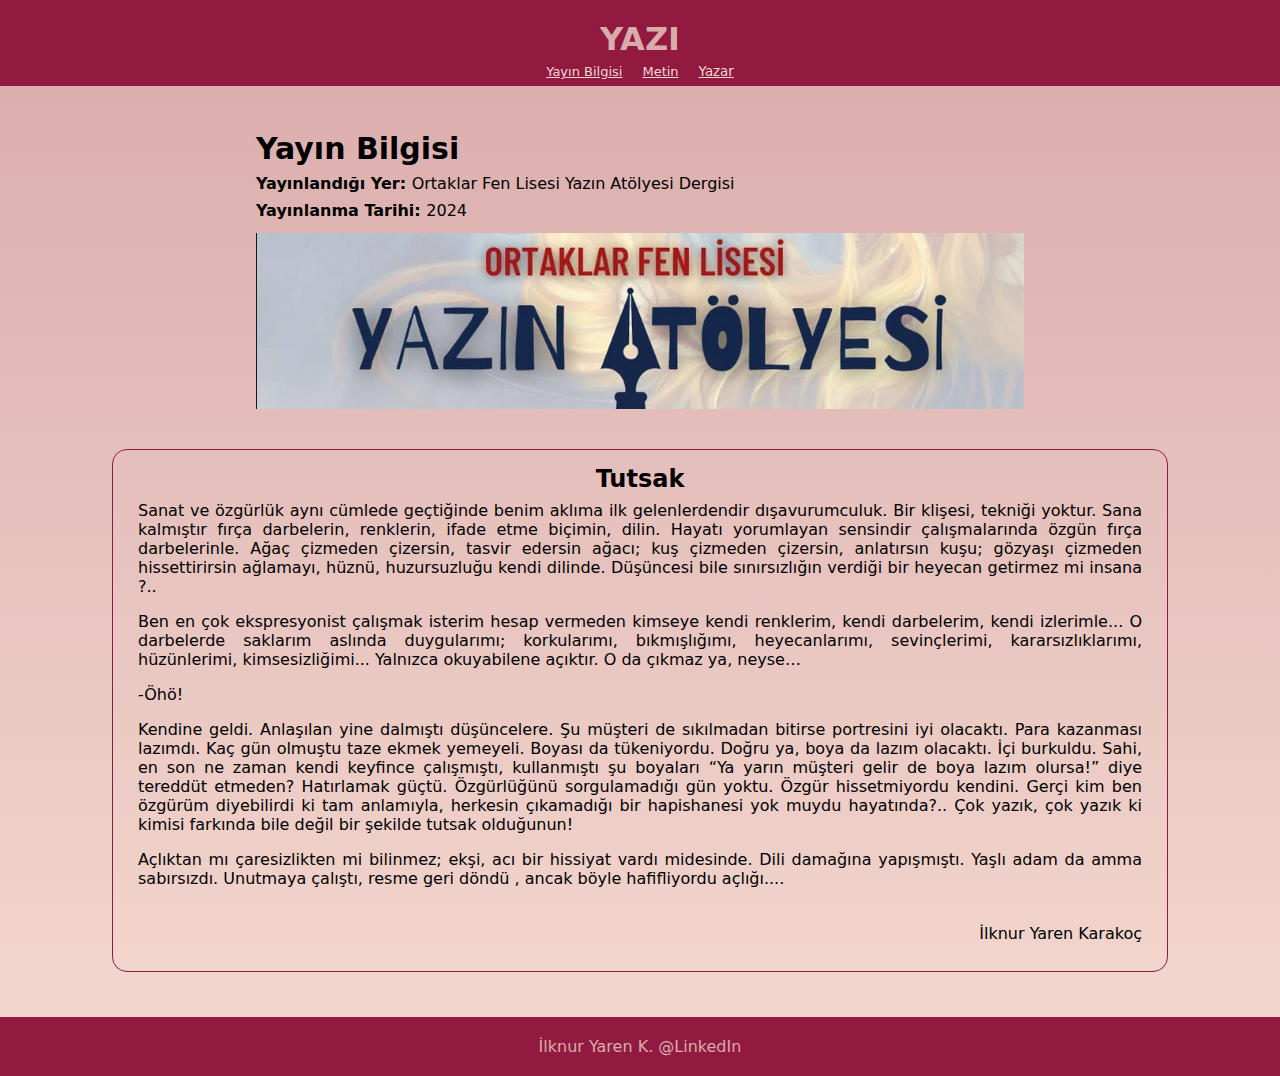
<file: Certification-1 Tutsak/index.html>
<!DOCTYPE html>
<html lang="en">
<head>
    <meta charset="UTF-8">
    <meta name="viewport" content="width=device-width, initial-scale=1.0">
    <title>Article - IYK</title>
    <link href="styles.css" rel="stylesheet">
</head>
<body>
    <nav >
        <h1>YAZI</h1>
        <div id="links"><a href="#published" id="publink"> Yayın Bilgisi </a><a id="metlink" href="#tribute-info"> Metin</a>
            <button id="yazarbtn">
                <p>Yazar</p>
                <div id="yazar">
                    <img src="wapp.jpg">
                    <p>İlknur Yaren Karakoç</p>
                    <div class="yazarlink">
                    <a href="#">LinkedIn</a>
                    <a href="#">Github</a>
                    <a href="#">Instagram</a>
                </div>
                </div>
            </button>
        </div>

    </nav>
    <main>
    <div id="published">
        <div id="texts">
            <h2 id="tribute-name">Yayın Bilgisi</h2>
            <p><span>Yayınlandığı Yer: </span> Ortaklar Fen Lisesi Yazın Atölyesi Dergisi</p>
            <p><span>Yayınlanma Tarihi: </span>2024</p>
        </div>
        <div id="img-div">
            <img id="image" class="dergiimg" src="image.png">
        </div>
        </div>

        <div id="tribute-info" class="tutsak">
            <h2 id="tribute-name">Tutsak</h2>
    <p class="metin">
            Sanat ve özgürlük aynı cümlede geçtiğinde benim aklıma ilk gelenlerdendir dışavurumculuk. Bir klişesi, tekniği yoktur. Sana kalmıştır fırça darbelerin, renklerin, ifade etme biçimin, dilin. Hayatı yorumlayan sensindir çalışmalarında özgün fırça darbelerinle. Ağaç çizmeden çizersin, tasvir edersin ağacı; kuş çizmeden çizersin, anlatırsın kuşu; gözyaşı çizmeden hissettirirsin ağlamayı, hüznü, huzursuzluğu kendi dilinde. Düşüncesi bile sınırsızlığın verdiği bir heyecan getirmez mi insana ?.. 
       </p>
    <p class="metin">    Ben en çok ekspresyonist çalışmak isterim hesap vermeden kimseye kendi renklerim, kendi darbelerim, kendi izlerimle... O darbelerde saklarım aslında duygularımı; korkularımı, bıkmışlığımı, heyecanlarımı, sevinçlerimi, kararsızlıklarımı, hüzünlerimi, kimsesizliğimi... Yalnızca okuyabilene açıktır. O da çıkmaz ya, neyse…
       </p>
    <p class="metin">-Öhö!</p><p class="metin">
               Kendine geldi. Anlaşılan yine dalmıştı düşüncelere. Şu müşteri de sıkılmadan bitirse portresini iyi olacaktı. Para kazanması lazımdı. Kaç gün olmuştu taze ekmek yemeyeli. Boyası da tükeniyordu. Doğru ya, boya da lazım olacaktı. İçi burkuldu. Sahi, en son ne zaman kendi keyfince çalışmıştı, kullanmıştı şu boyaları “Ya yarın müşteri gelir de boya lazım olursa!” diye tereddüt etmeden? Hatırlamak güçtü. Özgürlüğünü sorgulamadığı gün yoktu. Özgür hissetmiyordu kendini. Gerçi kim ben özgürüm diyebilirdi ki tam anlamıyla, herkesin çıkamadığı bir hapishanesi yok muydu hayatında?.. Çok yazık, çok yazık ki kimisi farkında bile değil bir şekilde tutsak olduğunun!
               </p>
    <p class="metin">Açlıktan mı çaresizlikten mi bilinmez; ekşi, acı bir hissiyat vardı midesinde. Dili damağına yapışmıştı. Yaşlı adam da amma sabırsızdı.  Unutmaya çalıştı, resme geri döndü , ancak böyle hafifliyordu açlığı....
       </p>
       <p class="metin" id="name">İlknur Yaren Karakoç
    </p>
        </div>
    </main>
    <footer>
        <a id="tribute-link" href="//www.linkedin.com/in/ilknur-yaren-k-51058831b/"><p>İlknur Yaren K. @LinkedIn</p></a>
   </footer>

   <script>
    //smooth transitions
        document.getElementById('publink').addEventListener('click', (event) => {
        event.preventDefault();
        document.querySelector('#published').scrollIntoView({ behavior: 'smooth' });
    });
    document.getElementById('metlink').addEventListener('click', (event) => {
        event.preventDefault();
        document.querySelector('.tutsak').scrollIntoView({ behavior: 'smooth' });
    });
   </script>
    
</body>
</html>
</file>
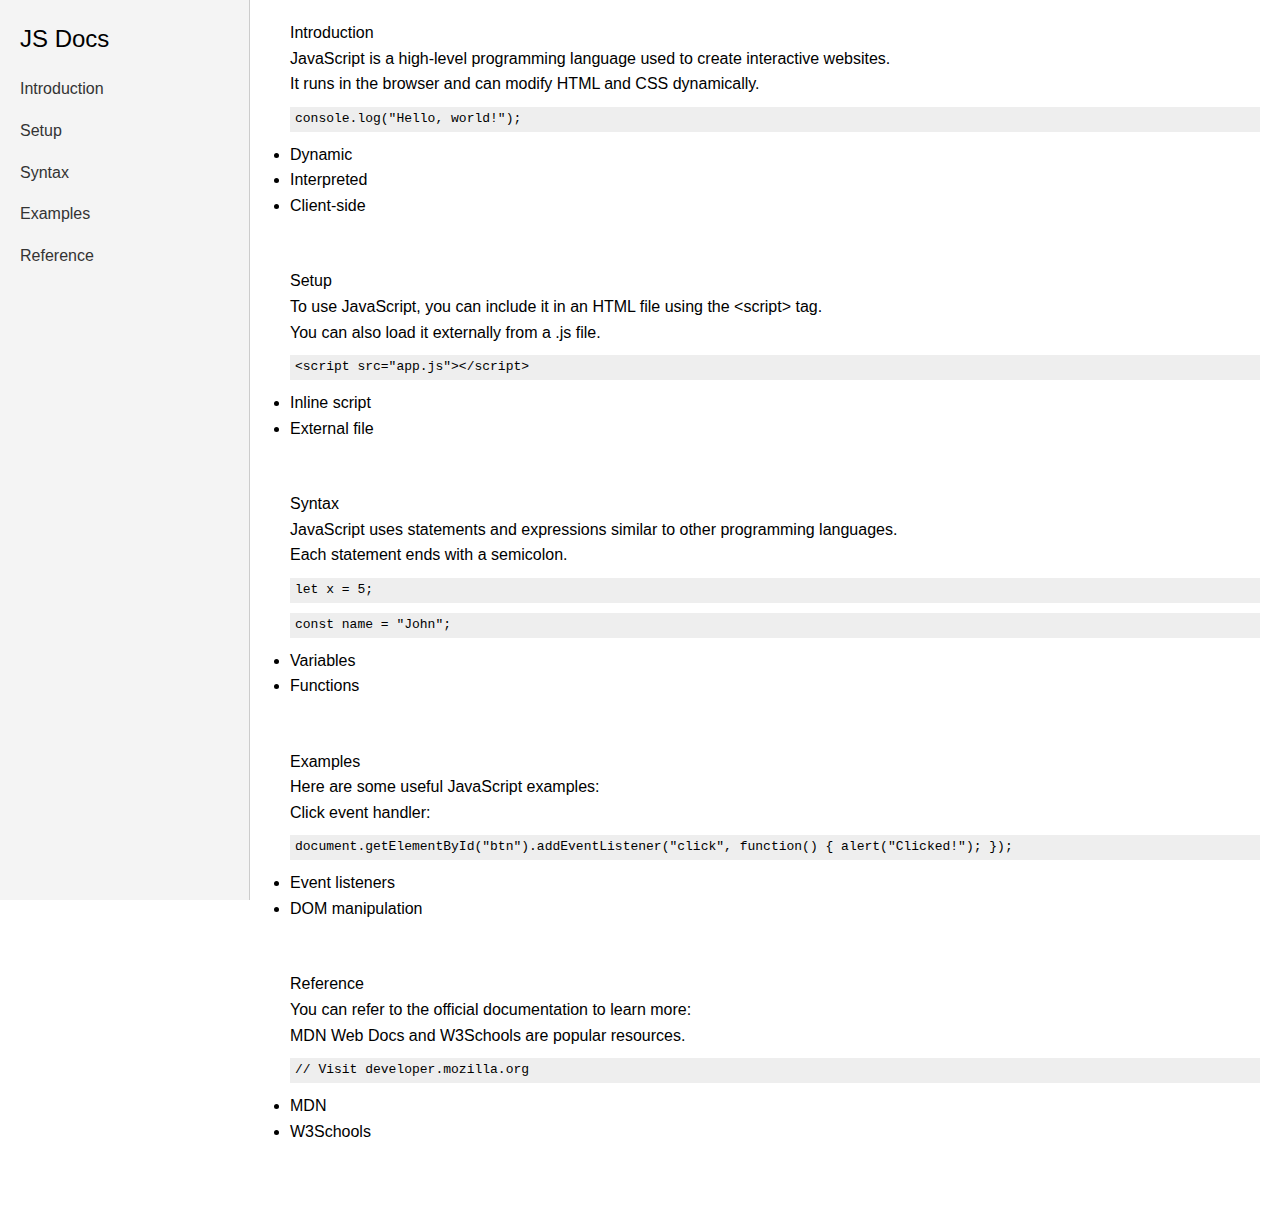
<file: Certification-2 Technical Documentation Page/index.html>
<!DOCTYPE html>
<html lang="en">
<head>
  <meta charset="UTF-8" />
  <meta name="viewport" content="width=device-width, initial-scale=1.0"/>
  <title>Technical Documentation Page</title>
  <!-- CSS dosyasını bağladık -->
  <link rel="stylesheet" href="styles.css">
</head>
<body>

  <!-- NAVIGATION -->
  <nav id="navbar">
    <header>JS Docs</header>
    <a class="nav-link" href="#Introduction">Introduction</a>
    <a class="nav-link" href="#Setup">Setup</a>
    <a class="nav-link" href="#Syntax">Syntax</a>
    <a class="nav-link" href="#Examples">Examples</a>
    <a class="nav-link" href="#Reference">Reference</a>
  </nav>

  <!-- MAIN DOCUMENTATION -->
  <main id="main-doc">
    
    <section class="main-section" id="Introduction">
      <header>Introduction</header>
      <p>JavaScript is a high-level programming language used to create interactive websites.</p>
      <p>It runs in the browser and can modify HTML and CSS dynamically.</p>
      <code>console.log("Hello, world!");</code>
      <ul>
        <li>Dynamic</li>
        <li>Interpreted</li>
        <li>Client-side</li>
      </ul>
    </section>

    <section class="main-section" id="Setup">
      <header>Setup</header>
      <p>To use JavaScript, you can include it in an HTML file using the &lt;script&gt; tag.</p>
      <p>You can also load it externally from a .js file.</p>
      <code>&lt;script src="app.js"&gt;&lt;/script&gt;</code>
      <ul>
        <li>Inline script</li>
        <li>External file</li>
      </ul>
    </section>

    <section class="main-section" id="Syntax">
      <header>Syntax</header>
      <p>JavaScript uses statements and expressions similar to other programming languages.</p>
      <p>Each statement ends with a semicolon.</p>
      <code>let x = 5;</code>
      <code>const name = "John";</code>
      <ul>
        <li>Variables</li>
        <li>Functions</li>
      </ul>
    </section>

    <section class="main-section" id="Examples">
      <header>Examples</header>
      <p>Here are some useful JavaScript examples:</p>
      <p>Click event handler:</p>
      <code>
        document.getElementById("btn").addEventListener("click", function() {
          alert("Clicked!");
        });
      </code>
      <ul>
        <li>Event listeners</li>
        <li>DOM manipulation</li>
      </ul>
    </section>

    <section class="main-section" id="Reference">
      <header>Reference</header>
      <p>You can refer to the official documentation to learn more:</p>
      <p>MDN Web Docs and W3Schools are popular resources.</p>
      <code>// Visit developer.mozilla.org</code>
      <ul>
        <li>MDN</li>
        <li>W3Schools</li>
      </ul>
    </section>

  </main>
</body>
</html>
</file>
<file: Certification-1 Tutsak/styles.css>
*{  

    margin: 0;
    padding: 0;
    font-family: system-ui, -apple-system, BlinkMacSystemFont, 'Segoe UI', Roboto, Oxygen, Ubuntu, Cantarell, 'Open Sans', 'Helvetica Neue', sans-serif;
}
body{
    background:linear-gradient(to bottom,#D9ABAB, #F4D9D0);

}
main{
    align-items: center;
    justify-content: center;
    display: flex;
    flex-direction: column;

}

nav{
    background-color: #921A40;
    text-align: center;
    padding: 20px;
    color:#D9ABAB;
    padding-bottom: 25px;



}

nav a{
    
    font-size: 13px;
    color:#F4D9D0;
    transition: all 0.5s;


}
nav a:hover{

    color: aliceblue;
    font-size: 13.5px;

}
#links{
    display: flex;
    justify-content: center;
    align-items: center;
    gap:20px;    
    margin-bottom:-18px;
    margin-top: 6px;

}
.tutsak{
    text-align: center;
    width: 80%;
    padding: 15px;
    border: solid 0.5px #921A40;
    border-radius: 15px;
    margin:40px 20px 20px 20px;
    transition: all 0.5s;
    
}
.metin{
    color: black;
    text-align:justify;
    margin-bottom: 10px;
    padding: 3px 10px;
    margin-top: 5px;
}
footer{
    padding: 20px;
    display: flex;
    justify-content: center;
    align-items: center;
    background-color: #921A40;
    margin-top: 25px;

}
footer a{

    color: #D9ABAB;
    text-decoration: none;

}
#img-div{
    display: flex;
    align-items: center;
    justify-content: space-between;
    flex-direction: row;
    margin-top: 5px;
}
#published{
    display: flex;
    flex-direction:column;
    justify-content: center;
    align-items: start;
    justify-content: center;
    margin: 45px 30px 0 30px;
    transition: all 0.5s;

}
#image{
    max-width: 60vw;

}
span{
    font-weight: 650;
}
#texts h2{
    font-size: 30px;
}
 #texts p{
    margin:8px 0;
 }

 #name{
    font-weight: 500;
    margin-top: 30px;
    text-align: right;
 }

 #yazar{
    display: none;
    position: absolute;
    justify-content: center;
    flex-direction: column;
    width: 40vw;
    height: 45vh;
    margin-left: -80px;
    align-items: center;
    padding: 15px;
    background:linear-gradient(to top, #D9ABAB, #F4D9D0);
    transition: all 0.5s;
    border-radius: 5px;
    border: solid 1px #921A40 ;
    color:black;
 }
 .yazarlink{
    display: flex;
    flex-direction: row;
    justify-content: space-evenly;
    align-items: center;
    width: 40vw;
    margin-top: 10px;
    margin-bottom: 7px;
 }
 #yazar a{
    margin-top: 5px;
    color:#921A40;
    font-weight: 500;

}
#yazar img{
    width: 35vw;
    padding: 10px 0 ;
    margin-top: 15px;
    border-radius: 5%;
}

#yazar p{
    margin:-3px 0 0 7px}
button{
    background-color: #921A40;
    border: none;
    color: #F4D9D0;
    text-decoration :underline;
}

button:hover #yazar{
    display: flex;

}
@media (min-width:700px){

#yazar img{
    width: 180px;
}
}
@media (max-width:450px){
    .yazarlink{
        display: flex;
        flex-direction: column;
        justify-content: center;
        align-items: center;
        margin-bottom: 5px;
    
    }
    #yazar{
        width: 70vw;
        height: 50vh;
        margin-left: -55%;
    }

    #yazar a{
        font-size: 15px;
    }
    #yazar p{
        font-size: 18px;

    }
    #yazar img{
        width: 60vw;
    }
}
</file>
<file: Certification-2 Technical Documentation Page/styles.css>
/* Reset */
* {
  margin: 0;
  padding: 0;
  box-sizing: border-box;
}

/* Body Layout */
body {
  display: flex;
  font-family: Arial, sans-serif;
  line-height: 1.6;
}

/* Navbar Style */
#navbar {
  position: fixed;
  width: 250px;
  height: 100vh;
  overflow-y: auto;
  background-color: #f4f4f4;
  border-right: 1px solid #ccc;
  padding: 20px;
}

#navbar header {
  font-size: 1.5em;
  margin-bottom: 10px;
}

.nav-link {
  display: block;
  padding: 8px 0;
  color: #333;
  text-decoration: none;
}

.nav-link:hover {
  background: #ddd;
}

/* Main Content Area */
#main-doc {
  margin-left: 270px;
  padding: 20px;
  flex-grow: 1;
}

.main-section {
  margin-bottom: 50px;
}

/* Code Blocks */
code {
  background: #eee;
  padding: 2px 5px;
  display: block;
  margin: 10px 0;
}

/* Responsive Design */
@media (max-width: 768px) {
  body {
    flex-direction: column;
  }

  #navbar {
    position: relative;
    width: 100%;
    height: auto;
    border-right: none;
    border-bottom: 1px solid #ccc;
  }

  #main-doc {
    margin-left: 0;
  }
}
</file>
